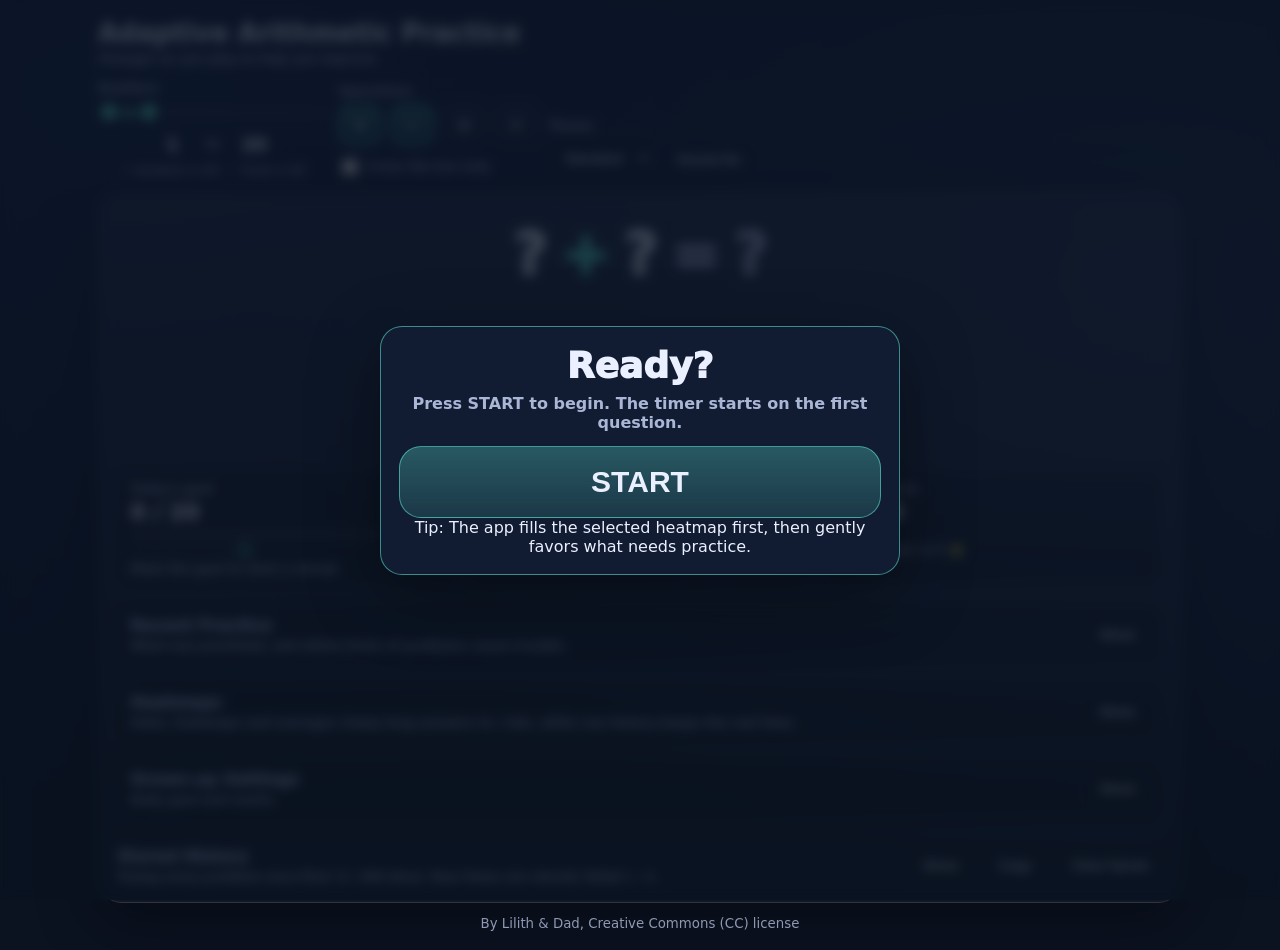
<file: index.html>
<!doctype html>
<html lang="en">
<head>
  <meta charset="utf-8">
  <meta name="viewport" content="width=device-width, initial-scale=1">
  <title>Adaptive Arithmetic Practice</title>
  <link rel="stylesheet" href="math-practice.css?v=3">
  <script src="math-practice.js?v=3" defer></script>
</head>
<body>
  <div class="app" role="application" aria-label="Adaptive arithmetic practice">
    <header class="top">
      <div class="brand">
        <h1>Adaptive Arithmetic Practice</h1>
        <div class="subtitle">Changes as you play to help you improve</div>
      </div>
      <div class="controls">
        <div class="range-control"><span>Numbers</span>
          <div class="dual-range" id="dualRange"><div class="range-track"><div id="rangeFill" class="range-fill"></div></div><input type="range" id="rangeLo" min="1" max="100" value="1" aria-label="Lowest number"><input type="range" id="rangeHi" min="1" max="100" value="20" aria-label="Highest number"></div>
          <div class="range-values"><input id="numLo" class="range-num" type="text" inputmode="numeric" value="1" aria-label="Lowest number (click to type)"><span>to</span><input id="numHi" class="range-num" type="text" inputmode="numeric" value="20" aria-label="Highest number (click to type)"></div>
          <div id="rangeHint" class="range-hint"></div>
        </div>
        <div class="op-control"><span>Operations</span><div class="op-buttons" id="opButtons"><button type="button" class="op-toggle active" data-op="+" aria-label="Addition">+</button><button type="button" class="op-toggle active" data-op="-" aria-label="Subtraction">−</button><button type="button" class="op-toggle" data-op="*" aria-label="Multiplication">×</button><button type="button" class="op-toggle" data-op="/" aria-label="Division">÷</button></div><label class="ten-toggle"><input type="checkbox" id="tenOnly"> Cross the ten only</label></div>
        <label class="select-wrap"><span>Theme</span><select id="theme"><option value="standard" selected>Standard</option><option value="dark">Dark</option><option value="pink">Pink</option></select></label>
        <button id="btnSound" type="button" class="secondary">Sound On</button>
      </div>
    </header>

    <main class="card">
      <div id="startOverlay" class="overlay"><div class="overlay-card"><div class="overlay-title">Ready?</div><div class="overlay-sub">Press START to begin. The timer starts on the first question.</div><button id="btnStart" class="start-btn" type="button">START</button><div class="overlay-small">Tip: The app fills the selected heatmap first, then gently favors what needs practice.</div></div></div>

      <div class="problem" aria-live="polite"><span id="lhs">?</span><span id="op" class="op">+</span><span id="rhs">?</span><span class="eq">=</span><span class="qmark">?</span></div>
      <div id="feedback" class="feedback" aria-live="polite"></div>
      <div id="answers" class="answers"></div>

      <div class="reward-wrap" aria-label="Reward progress">
        <div id="rewardCluster" class="reward-cluster" aria-live="polite"></div>
        <div class="starbar" aria-hidden="true"><div id="starFill" class="star-fill"></div><div id="starGhost" class="star-ghost"></div></div>
        <div class="star-hint">Fill the bar to earn a star. Fast correct answers fill more.</div>
        <div id="runLine" class="run-line"></div>
      </div>

      <section class="goals" aria-label="Goals">
        <div class="goal-tile"><div class="gt-label">Today's goal</div><div id="todayMain" class="gt-main">0 / 20</div><div class="gt-bar"><i id="todayBar"></i></div><div id="todayDots" class="gt-dots"></div><div id="todaySub" class="gt-sub"></div></div>
        <div class="goal-tile"><div class="gt-label">Mastered</div><div id="masteryMain" class="gt-main">0 / 0</div><div class="gt-bar"><i id="masteryBar"></i></div><div id="masterySub" class="gt-sub"></div></div>
        <button id="tileStickers" type="button" class="goal-tile clickable"><div class="gt-label">Sticker book</div><div id="stickerMain" class="gt-main">0</div><div class="gt-bar"><i id="stickerBar"></i></div><div id="stickerSub" class="gt-sub"></div></button>
      </section>

      <section class="ledger-card">
        <div class="section-head"><div><h2>Recent Practice</h2><div class="section-sub">What was practised, and which kinds of problems cause trouble.</div></div><button id="btnToggleLedger" type="button" class="secondary">Show</button></div>
        <div id="ledgerWrap" class="hidden">
          <div class="period-buttons" id="periodButtons"><button type="button" class="period active" data-period="session">Last session</button><button type="button" class="period" data-period="today">Today</button><button type="button" class="period" data-period="3d">3 days</button><button type="button" class="period" data-period="7d">7 days</button></div>
          <div id="ledgerBody"></div>
        </div>
      </section>

      <section class="heat-card">
        <div class="section-head"><div><h2>Heatmaps</h2><div class="section-sub">Stats, heatmaps and averages clamp long answers to &gt;20s, while raw history keeps the real time.</div></div><button id="btnToggleHeat" type="button" class="secondary">Show</button></div>
        <div id="heatWrap" class="hidden"><div class="heat-legend"><span class="dot g"></span> ≤3s <span class="dot y"></span> ≥15s <span class="dot o"></span> mixed <span class="dot r"></span> failed <span class="dot n"></span> no data</div><div class="heat-grid"><div class="heat-pane"><div class="mini-title">Addition + <span>rows: answer · columns: second number</span></div><canvas id="heatAdd"></canvas></div><div class="heat-pane"><div class="mini-title">Subtraction − <span>rows: start number · columns: take away</span></div><canvas id="heatSub"></canvas></div><div class="heat-pane"><div class="mini-title">Multiplication × <span>rows: table · columns: times</span></div><canvas id="heatMul"></canvas></div><div class="heat-pane"><div class="mini-title">Division ÷ <span>rows: divide by · columns: answer</span></div><canvas id="heatDiv"></canvas></div></div></div>
        <div id="heatTip" class="heat-tip hidden"></div>
      </section>

      <section class="parent-card">
        <div class="section-head"><div><h2>Grown-up Settings</h2><div class="section-sub">Daily goal and resets.</div></div><button id="btnToggleParent" type="button" class="secondary">Show</button></div>
        <div id="parentWrap" class="hidden">
          <label class="parent-row">Daily goal: <input id="goalInput" class="goal-input" type="number" min="1" max="500"> correct answers a day</label>
          <div class="parent-actions"><button id="btnResetRewards" type="button" class="secondary">Reset stickers &amp; record</button></div>
        </div>
      </section>

      <section class="results"><div class="results-head"><div><h2>Stored History</h2><div id="historySub" class="section-sub">Raw times are stored. Failed attempts are stored as -1.</div></div><div class="results-actions"><button id="btnToggleResults" type="button" class="secondary">Show</button><button id="btnCopy" type="button" class="secondary">Copy</button><button id="btnClearHistory" type="button" class="secondary">Clear Saved</button></div></div><div id="resultsWrap" class="hidden"><div class="hint">Format: <code>{ "+:a,b": [ms, ...], "-:a,b": [ms, ...], "*:a,b": [ms, ...], "/:dividend,divisor": [ms, ...] }</code></div><pre id="resultsPre" class="pre">{}</pre></div></section>
    </main>
    <div id="toasts" class="toasts" aria-live="polite"></div>

    <div id="stickerModal" class="overlay hidden"><div class="overlay-card wide"><div class="overlay-title">Sticker book</div><div id="stickerInfo" class="overlay-sub"></div><div id="stickerGrid" class="sticker-grid"></div><button type="button" class="start-btn small" data-close>Close</button></div></div>

    <footer class="foot"><small>By Lilith &amp; Dad, Creative Commons (CC) license</small></footer>
  </div>
</body>
</html>
</file>
<file: math-practice.css>
:root {
  /* Base colors */
  --bg: #0b1220;
  --bg2: #162347;
  --bg3: #1b2a4a;

  --text: #eaf0ff;
  --muted: #aab6d6;

  --accent: #5eead4;
  --accentSoft: rgba(94, 234, 212, 0.14);
  --accentMid: rgba(94, 234, 212, 0.30);
  --accentStrong: rgba(94, 234, 212, 0.55);

  --good: #22c55e;
  --bad: #ef4444;
  --mix: #f97316;

  /* UI */
  --btn: #1b2a4a;
  --btn2: #14213b;
  --btnHover: #243a66;

  --panel: rgba(255, 255, 255, 0.06);
  --panel2: rgba(0, 0, 0, 0.18);
  --border: rgba(255, 255, 255, 0.09);
  --shadow: rgba(0, 0, 0, 0.35);

  --selectBg: #111b31;
  --selectText: #eaf0ff;
}

/* -------------------------------------------------------------------------- */
/* Themes */
/* -------------------------------------------------------------------------- */

body.theme-dark {
  --bg: #050505;
  --bg2: #171717;
  --bg3: #2a2118;

  --text: #f5f5f5;
  --muted: #b9b9b9;

  --accent: #fb923c;
  --accentSoft: rgba(251, 146, 60, 0.15);
  --accentMid: rgba(251, 146, 60, 0.32);
  --accentStrong: rgba(251, 146, 60, 0.58);

  --btn: #1f1f1f;
  --btn2: #141414;
  --btnHover: #2d2d2d;

  --panel: rgba(255, 255, 255, 0.055);
  --panel2: rgba(0, 0, 0, 0.35);

  --border: rgba(255, 255, 255, 0.12);
  --shadow: rgba(0, 0, 0, 0.6);

  --selectBg: #181818;
  --selectText: #f5f5f5;
}

body.theme-pink {
  --bg: #fff1f7;
  --bg2: #fbcfe8;
  --bg3: #f9a8d4;

  --text: #3b0a24;
  --muted: #8a4264;

  --accent: #ec4899;
  --accentSoft: rgba(236, 72, 153, 0.13);
  --accentMid: rgba(236, 72, 153, 0.28);
  --accentStrong: rgba(236, 72, 153, 0.55);

  --good: #16a34a;
  --bad: #dc2626;

  --btn: #fce7f3;
  --btn2: #fbcfe8;
  --btnHover: #fbcfe8;

  --panel: rgba(255, 255, 255, 0.7);
  --panel2: rgba(255, 255, 255, 0.5);

  --border: rgba(190, 24, 93, 0.18);
  --shadow: rgba(190, 24, 93, 0.18);

  --selectBg: #fff;
  --selectText: #3b0a24;
}

/* -------------------------------------------------------------------------- */
/* Base */
/* -------------------------------------------------------------------------- */

* {
  box-sizing: border-box;
}

body {
  margin: 0;
  font-family: system-ui, -apple-system, Segoe UI, Roboto, Arial, sans-serif;

  background:
    radial-gradient(1200px 700px at 10% 10%, var(--bg2), transparent),
    radial-gradient(900px 600px at 90% 30%, var(--bg3), transparent),
    var(--bg);

  color: var(--text);
  min-height: 100vh;
}

/* -------------------------------------------------------------------------- */
/* Layout */
/* -------------------------------------------------------------------------- */

.app {
  max-width: 1120px;
  margin: 0 auto;
  padding: 18px;
}

.top {
  display: flex;
  justify-content: space-between;
  gap: 14px;
  margin-bottom: 14px;
  flex-wrap: wrap;
}

.brand h1 {
  margin: 0;
  font-size: 26px;
}

.subtitle,
.section-sub,
.op-control > span {
  margin-top: 4px;
  color: var(--muted);
  font-size: 12px;
  font-weight: 800;
}

/* -------------------------------------------------------------------------- */
/* Controls */
/* -------------------------------------------------------------------------- */

.controls {
  display: flex;
  gap: 10px;
  flex-wrap: wrap;
  align-items: flex-end;
}

.select-wrap,
.op-control {
  display: flex;
  flex-direction: column;
  gap: 6px;
  color: var(--muted);
  font-size: 12px;
  font-weight: 900;
}

select {
  border: 1px solid var(--border);
  background: var(--selectBg);
  color: var(--selectText);
  padding: 10px 12px;
  border-radius: 14px;
  font-weight: 900;
}

select option {
  background: var(--selectBg);
  color: var(--selectText);
}

/* Range slider */

.range-control {
  display: flex;
  flex-direction: column;
  gap: 4px;
  width: 230px;
  color: var(--muted);
  font-size: 12px;
  font-weight: 900;
}

.dual-range {
  position: relative;
  height: 26px;
}

.range-track {
  position: absolute;
  left: 0;
  right: 0;
  top: 11px;
  height: 6px;
  border-radius: 999px;
  background: var(--panel);
  border: 1px solid var(--border);
}

.range-fill {
  position: absolute;
  top: 0;
  bottom: 0;
  background: var(--accent);
  border-radius: 999px;
}

.dual-range input[type="range"] {
  position: absolute;
  inset: 0;
  width: 100%;
  margin: 0;
  background: none;
  pointer-events: none;
  -webkit-appearance: none;
  appearance: none;
}

.dual-range input[type="range"]::-webkit-slider-runnable-track {
  background: none;
  height: 26px;
}

.dual-range input[type="range"]::-moz-range-track {
  background: none;
}

.dual-range input[type="range"]::-webkit-slider-thumb {
  -webkit-appearance: none;
  pointer-events: auto;
  width: 22px;
  height: 22px;
  margin-top: 2px;
  border-radius: 50%;
  background: var(--accent);
  border: 3px solid var(--selectBg);
  box-shadow: 0 1px 6px var(--shadow);
  cursor: grab;
}

.dual-range input[type="range"]::-moz-range-thumb {
  pointer-events: auto;
  width: 16px;
  height: 16px;
  border-radius: 50%;
  background: var(--accent);
  border: 3px solid var(--selectBg);
  cursor: grab;
}

.range-values {
  display: flex;
  align-items: center;
  justify-content: center;
  gap: 8px;
}

.range-num {
  width: 52px;
  padding: 4px 6px;
  text-align: center;
  font: inherit;
  font-size: 18px;
  font-weight: 1000;
  color: var(--text);
  background: transparent;
  border: 1px dashed transparent;
  border-radius: 10px;
  cursor: text;
}

.range-num:hover {
  border-color: var(--border);
}

.range-num:focus {
  outline: none;
  border: 1px solid var(--accentStrong);
  background: var(--selectBg);
}

.range-hint {
  font-size: 11px;
  font-weight: 700;
  text-align: center;
  line-height: 1.3;
}

.ten-toggle {
  display: flex;
  align-items: center;
  gap: 6px;
  margin-top: 4px;
  cursor: pointer;
}

.ten-toggle input {
  accent-color: var(--accent);
  width: 16px;
  height: 16px;
}

/* -------------------------------------------------------------------------- */
/* Buttons */
/* -------------------------------------------------------------------------- */

button {
  border: 1px solid var(--border);
  background: linear-gradient(180deg, var(--btn), var(--btn2));
  color: var(--text);

  padding: 10px 14px;
  border-radius: 14px;
  cursor: pointer;
  font-weight: 900;
}

button:hover {
  background: linear-gradient(180deg, var(--btnHover), var(--btn));
  border-color: var(--accentStrong);
}

button.secondary {
  background: rgba(0, 0, 0, 0.08);
}

/* Operation buttons */

.op-buttons {
  display: grid;
  grid-template-columns: repeat(4, 44px);
  gap: 8px;
}

.op-toggle {
  padding: 10px 0;
  font-size: 20px;
  line-height: 1;
}

.op-toggle.active {
  background: linear-gradient(180deg, var(--accentMid), var(--accentSoft));
  border-color: var(--accentStrong);
  box-shadow: 0 0 0 3px var(--accentSoft) inset;
}

/* -------------------------------------------------------------------------- */
/* Cards / overlays */
/* -------------------------------------------------------------------------- */

.card {
  position: relative;
  padding: 18px;
  border-radius: 24px;

  background: linear-gradient(
    180deg,
    var(--panel),
    rgba(255, 255, 255, 0.025)
  );

  border: 1px solid var(--border);
  box-shadow: 0 18px 60px var(--shadow);
}

.overlay {
  position: fixed;
  inset: 0;

  display: flex;
  align-items: center;
  justify-content: center;

  padding: 18px;

  background: rgba(10, 18, 32, 0.78);
  backdrop-filter: blur(6px);

  z-index: 1000;
}

.overlay-card {
  width: min(520px, 100%);
  padding: 18px;
  border-radius: 22px;
  text-align: center;

  border: 1px solid var(--accentStrong);

  background: linear-gradient(
    180deg,
    var(--accentSoft),
    rgba(0, 0, 0, 0.22)
  );

  box-shadow: 0 20px 70px var(--shadow);
}

.overlay-title {
  font-size: 36px;
  font-weight: 1000;
}

.overlay-sub {
  color: var(--muted);
  font-weight: 900;
  margin: 8px 0 14px;
}

.start-btn {
  width: 100%;
  padding: 18px 16px;
  font-size: 30px;
  border-radius: 22px;

  background: linear-gradient(
    180deg,
    var(--accentMid),
    var(--accentSoft)
  );

  border: 1px solid var(--accentStrong);
}

/* -------------------------------------------------------------------------- */
/* Problem / answers */
/* -------------------------------------------------------------------------- */

.problem {
  display: flex;
  justify-content: center;
  align-items: baseline;
  gap: 14px;

  padding: 10px 6px 2px;
  font-size: 58px;
  font-weight: 1000;
}

.problem .op {
  color: var(--accent);
}

.problem .eq,
.problem .qmark {
  color: var(--muted);
}

.feedback {
  min-height: 30px;
  text-align: center;
  margin: 6px 0 12px;

  font-size: 18px;
  font-weight: 1000;
}

.feedback.good {
  color: var(--good);
}

.feedback.bad {
  color: var(--bad);
}

.answers {
  display: grid;
  grid-template-columns: repeat(4, minmax(0, 1fr));
  gap: 12px;
}

.answer-btn {
  padding: 18px 10px;
  font-size: 28px;
  border-radius: 20px;

  background: linear-gradient(
    180deg,
    var(--accentSoft),
    rgba(94, 234, 212, 0.06)
  );

  border: 1px solid var(--accentMid);
}

/* -------------------------------------------------------------------------- */
/* Rewards */
/* -------------------------------------------------------------------------- */

.reward-wrap {
  margin: 12px 0 16px;
  text-align: center;
}

.reward-cluster {
  min-height: 36px;
  font-size: 30px;
  font-weight: 1000;
  letter-spacing: 2px;
  color: #facc15;
}

.reward-cluster.pop {
  animation: starPop 0.25s ease-out;
}

.reward-count {
  font-size: 24px;
  margin-left: 8px;
  color: var(--text);
}

/* Star bar */

.starbar {
  position: relative;
  width: min(420px, 100%);
  height: 18px;
  margin: 8px auto 0;

  border-radius: 999px;
  overflow: hidden;

  background: rgba(255, 255, 255, 0.08);
  border: 1px solid var(--border);
}

.star-fill {
  position: absolute;
  inset: 0 auto 0 0;
  width: 0;

  background: linear-gradient(90deg, #f7ff00, #f9b616);
  transition: width 0.18s ease;
}

.star-ghost {
  position: absolute;
  top: 0;
  bottom: 0;

  width: 0;
  background: rgba(249, 183, 22, 0.5);
  transition: left 0.08s linear, width 0.08s linear;
}

.star-hint {
  margin-top: 6px;
  color: var(--muted);
  font-size: 12px;
  font-weight: 800;
}

@keyframes starPop {
  0% { transform: scale(0.75); opacity: 0.5; }
  100% { transform: scale(1); opacity: 1; }
}

/* -------------------------------------------------------------------------- */
/* Heatmap */
/* -------------------------------------------------------------------------- */

.heat-card,
.ledger-card {
  margin: 10px 0 14px;
  padding: 12px;
  border-radius: 18px;

  border: 1px solid var(--border);
  background: var(--panel2);
}

.section-head,
.results-head {
  display: flex;
  justify-content: space-between;
  gap: 10px;
}

h2 {
  margin: 0;
  font-size: 16px;
  font-weight: 1000;
  color: var(--muted);
}

.heat-grid {
  display: grid;
  grid-template-columns: repeat(2, minmax(0, 1fr));
  gap: 12px;
}

.heat-pane {
  padding: 10px;
  border-radius: 16px;

  border: 1px solid var(--border);
  background: var(--panel2);
}

canvas {
  width: 100%;
  height: 200px;

  display: block;
  border-radius: 12px;

  border: 1px solid var(--border);
  background: rgba(255, 255, 255, 0.03);
}

/* Tooltip */

.heat-tip {
  position: fixed;
  z-index: 9999;

  pointer-events: none;
  transform: translate(10px, 10px);

  padding: 8px 10px;
  border-radius: 12px;

  background: rgba(0, 0, 0, 0.88);
  border: 1px solid rgba(255, 255, 255, 0.14);
  color: #fff;

  font-size: 12px;
  font-weight: 900;
}

.mini-title {
  font-weight: 1000;
  margin-bottom: 6px;
}

.mini-title span {
  display: block;
  font-size: 11px;
  font-weight: 700;
  color: var(--muted);
}

/* -------------------------------------------------------------------------- */
/* Ledger */
/* -------------------------------------------------------------------------- */

.period-buttons {
  display: flex;
  gap: 8px;
  flex-wrap: wrap;
  margin: 12px 0;
}

.period {
  padding: 6px 12px;
  font-size: 13px;
}

.period.active {
  background: linear-gradient(180deg, var(--accentMid), var(--accentSoft));
  border-color: var(--accentStrong);
}

.ledger-summary {
  font-size: 15px;
  font-weight: 900;
  margin-bottom: 12px;
}

.ledger-cols {
  display: grid;
  grid-template-columns: repeat(2, minmax(0, 1fr));
  gap: 12px;
  margin-bottom: 14px;
}

.ledger-box {
  padding: 10px 12px;
  border-radius: 14px;
  border: 1px solid var(--border);
  background: var(--panel2);
}

.ledger-box h3 {
  margin: 0 0 8px;
  font-size: 13px;
  font-weight: 1000;
  color: var(--muted);
}

.trouble {
  width: 100%;
  border-collapse: collapse;
  font-size: 13px;
  font-weight: 800;
}

.trouble th {
  text-align: left;
  font-size: 11px;
  color: var(--muted);
  padding: 2px 4px 6px;
}

.trouble td {
  padding: 4px;
  border-top: 1px solid var(--border);
}

.trouble td.num {
  text-align: right;
  white-space: nowrap;
}

.trouble tr.weak td:first-child {
  color: var(--bad);
}

.trouble tr.slow td:first-child {
  color: var(--mix);
}

.accbar {
  display: inline-block;
  width: 46px;
  height: 7px;
  margin-right: 6px;
  border-radius: 999px;
  background: color-mix(in srgb, var(--bad) 45%, transparent);
  overflow: hidden;
  vertical-align: middle;
}

.accbar i {
  display: block;
  height: 100%;
  background: var(--good);
}

.small-note {
  margin-top: 8px;
  font-size: 11px;
  font-weight: 700;
  color: var(--muted);
}

.missed {
  display: flex;
  flex-direction: column;
  gap: 4px;
  font-size: 14px;
  font-weight: 900;
}

.missed .marks {
  margin-left: 8px;
  letter-spacing: 1px;
  font-size: 12px;
}

.mk-ok { color: var(--good); }
.mk-bad { color: var(--bad); }

.day-head {
  margin: 14px 0 6px;
  padding-bottom: 4px;
  border-bottom: 2px solid var(--accentStrong);
  font-size: 15px;
  font-weight: 1000;
}

.session-head {
  margin: 8px 0 6px;
  font-size: 12px;
  font-weight: 900;
  color: var(--muted);
}

.chips {
  display: flex;
  flex-wrap: wrap;
  gap: 5px;
}

.chip {
  padding: 3px 8px;
  border-radius: 9px;
  font-size: 13px;
  font-weight: 900;
  white-space: nowrap;
  border: 1px solid var(--border);
  background: color-mix(in srgb, var(--good) 14%, transparent);
}

.chip.slow {
  background: color-mix(in srgb, #eab308 20%, transparent);
}

.chip.bad {
  background: color-mix(in srgb, var(--bad) 22%, transparent);
  border-color: color-mix(in srgb, var(--bad) 50%, transparent);
}

.chip s {
  color: var(--bad);
}

.chip small {
  margin-left: 4px;
  font-size: 10px;
  color: var(--muted);
}

.empty-note {
  padding: 10px 0;
  color: var(--muted);
  font-weight: 800;
}

/* -------------------------------------------------------------------------- */
/* Results */
/* -------------------------------------------------------------------------- */

.results {
  margin-top: 10px;
  padding-top: 12px;
  border-top: 1px solid var(--border);
}

.results-actions {
  display: flex;
  gap: 10px;
  flex-wrap: wrap;
}

.hint {
  margin: 10px 0 6px;
  font-size: 12px;
  font-weight: 800;
  color: var(--muted);
}

.pre {
  margin: 0;
  max-height: 260px;
  overflow: auto;
  padding: 12px;

  border-radius: 16px;
  background: rgba(0, 0, 0, 0.25);
  border: 1px solid var(--border);

  font-size: 12px;
}

.hidden {
  display: none;
}

.foot {
  margin-top: 10px;
  text-align: center;
  color: var(--muted);
}

/* -------------------------------------------------------------------------- */
/* Responsive */
/* -------------------------------------------------------------------------- */

@media (max-width: 980px) {
  .heat-grid,
  .ledger-cols {
    grid-template-columns: 1fr;
  }

  .problem {
    font-size: 48px;
  }
}

@media (max-width: 640px) {
  .top {
    align-items: stretch;
  }

  .controls {
    width: 100%;
  }

  .select-wrap,
  .op-control {
    flex: 1;
  }

  .op-buttons {
    grid-template-columns: repeat(4, minmax(38px, 1fr));
  }

  .answers {
    grid-template-columns: repeat(2, 1fr);
  }
}

/* Heatmap legend dots */

.heat-legend {
  display: flex;
  flex-wrap: wrap;
  align-items: center;
  gap: 6px;
  margin: 8px 0 10px;
  font-size: 12px;
  font-weight: 800;
  color: var(--muted);
}

.dot {
  display: inline-block;
  width: 12px;
  height: 12px;
  margin-left: 8px;
  border-radius: 3px;
}

.dot.g { background: rgb(34, 197, 94); }
.dot.y { background: rgb(234, 179, 8); }
.dot.o { background: rgb(249, 115, 22); }
.dot.r { background: rgb(239, 68, 68); }
.dot.n { background: rgba(128, 128, 128, 0.25); }

/* -------------------------------------------------------------------------- */
/* Goals / reward layers */
/* -------------------------------------------------------------------------- */

.run-line {
  min-height: 18px;
  margin-top: 4px;
  font-size: 13px;
  font-weight: 900;
  color: var(--accent);
}

.goals {
  display: grid;
  grid-template-columns: repeat(3, minmax(0, 1fr));
  gap: 10px;
  margin: 0 0 16px;
}

.goal-tile {
  display: flex;
  flex-direction: column;
  gap: 5px;
  padding: 10px 12px;
  border-radius: 16px;
  border: 1px solid var(--border);
  background: var(--panel2);
  text-align: left;
  color: var(--text);
  font: inherit;
  font-weight: 900;
}

.goal-tile.clickable {
  cursor: pointer;
}


.gt-label {
  font-size: 12px;
  color: var(--muted);
}

.gt-main {
  font-size: 22px;
  font-weight: 1000;
  line-height: 1.1;
}

.gt-main.small {
  font-size: 16px;
}

.gt-bar {
  height: 8px;
  border-radius: 999px;
  background: rgba(128, 128, 128, 0.2);
  overflow: hidden;
}

.gt-bar i {
  display: block;
  height: 100%;
  width: 0;
  background: var(--accent);
  border-radius: 999px;
  transition: width 0.3s ease;
}

.gt-sub {
  font-size: 12px;
  color: var(--muted);
}

.gt-dots {
  display: flex;
  gap: 4px;
}

.gt-dots span {
  width: 14px;
  height: 14px;
  border-radius: 50%;
  border: 2px solid var(--border);
}

.gt-dots span.met {
  background: var(--good);
  border-color: var(--good);
}

.gt-dots span.today {
  border-color: var(--accent);
}

/* Toasts */

.toasts {
  position: fixed;
  top: 16px;
  left: 50%;
  transform: translateX(-50%);
  z-index: 1100;
  display: flex;
  flex-direction: column;
  align-items: center;
  gap: 8px;
  pointer-events: none;
  width: min(420px, calc(100% - 32px));
}

@media (min-width: 1000px) {
  .toasts {
    left: auto;
    right: 16px;
    transform: none;
    width: 340px;
  }
}

.toast {
  display: flex;
  align-items: center;
  gap: 12px;
  width: 100%;
  padding: 12px 16px;
  border-radius: 18px;
  border: 2px solid #facc15;
  background: var(--selectBg);
  color: var(--text);
  box-shadow: 0 12px 40px var(--shadow);
  font-size: 17px;
  font-weight: 1000;
  animation: toastIn 0.35s cubic-bezier(.2, 1.4, .4, 1);
}

.toast .big {
  font-size: 38px;
  line-height: 1;
}

.toast.out {
  opacity: 0;
  transform: translateY(-10px);
  transition: all 0.4s ease;
}

@keyframes toastIn {
  0% { transform: scale(0.6); opacity: 0; }
  100% { transform: scale(1); opacity: 1; }
}

/* Modals */

.overlay-card.wide {
  width: min(640px, 100%);
}

.overlay-card {
  background: var(--selectBg);
}

.start-btn.small {
  margin-top: 14px;
  padding: 10px;
  font-size: 18px;
}

.sticker-grid {
  display: grid;
  grid-template-columns: repeat(auto-fill, minmax(52px, 1fr));
  gap: 8px;
  max-height: 50vh;
  overflow: auto;
}

.sticker-grid span {
  display: flex;
  align-items: center;
  justify-content: center;
  aspect-ratio: 1;
  font-size: 32px;
  border-radius: 14px;
  background: var(--panel);
  border: 1px solid var(--border);
}

.sticker-grid span.locked {
  font-size: 18px;
  opacity: 0.35;
}






/* Grown-up settings */

.parent-card {
  margin: 10px 0 14px;
  padding: 12px;
  border-radius: 18px;
  border: 1px solid var(--border);
  background: var(--panel2);
}

.parent-row {
  display: block;
  margin-top: 12px;
  font-weight: 800;
}

.parent-h {
  margin: 16px 0 8px;
  font-size: 13px;
  color: var(--muted);
}

.goal-input {
  padding: 6px 8px;
  border-radius: 10px;
  border: 1px solid var(--border);
  background: var(--selectBg);
  color: var(--selectText);
  font: inherit;
  font-weight: 800;
}

.goal-input {
  width: 70px;
}







.parent-actions {
  margin-top: 14px;
}

@media (max-width: 760px) {
  .goals {
    grid-template-columns: repeat(2, minmax(0, 1fr));
  }
}
</file>
